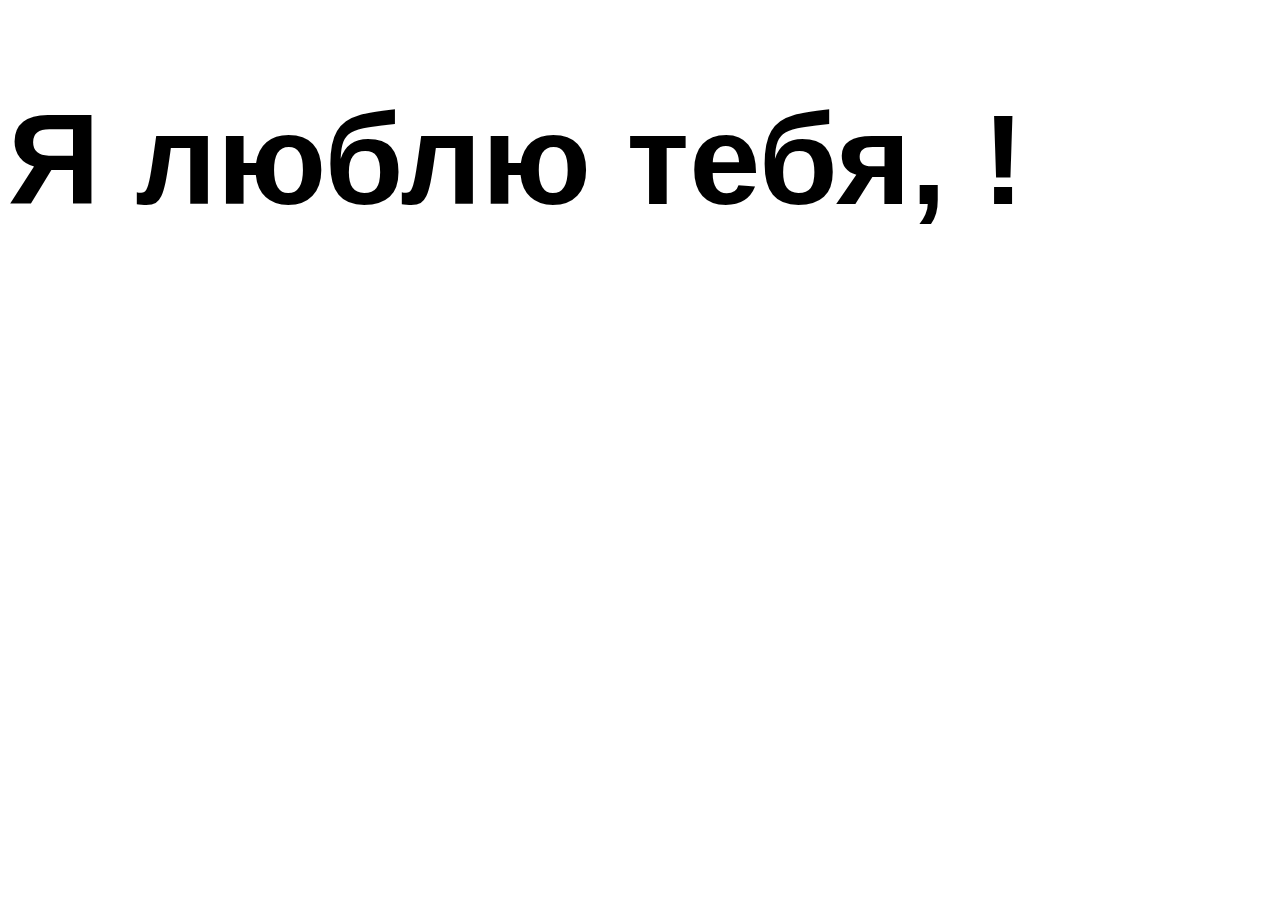
<file: 02/index.html>
<!DOCTYPE html>
<html lang="en" dir="ltr">
  <head>
    <meta charset="utf-8">
    <title>Особый человек</title>
    <style>
      h1 {
        max-width: 80vw;
        font-size: 10vw;
        font-family: sans-serif;
      }
      #userName {
        color: red;
      }
    </style>
  </head>
  <body>
    <h1>Я люблю тебя, <span id="userName"></span>!
    </h1>
    <script>
      let user = prompt('Как вас зовут?')
      document.getElementById('userName').textContent = user
    </script>
  </body>
</html>
</file>
